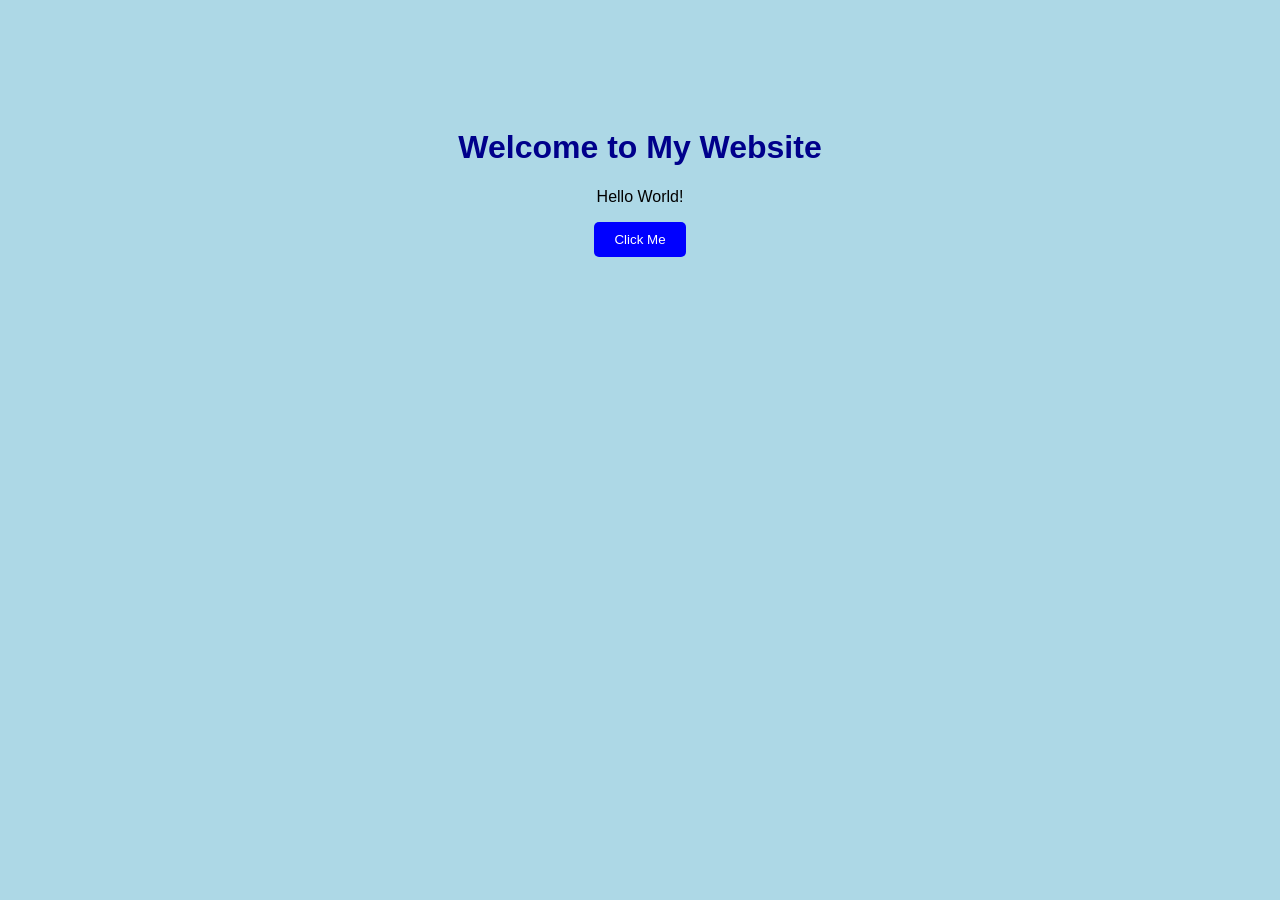
<file: application/index.html>
<!DOCTYPE html>
<html lang="en">
<head>
    <meta charset="UTF-8">
    <meta name="viewport" content="width=device-width, initial-scale=1.0">
    <title>My Website</title>
    <link rel="stylesheet" href="style.css">
</head>
<body>
    <h1>Welcome to My Website</h1>
    <p id="message">Hello World!</p>
    <button onclick="changeText()">Click Me</button>

    <script src="script.js"></script>
</body>
</html>
</file>
<file: application/style.css>
body {
    background-color: lightblue;
    text-align: center;
    font-family: Arial, sans-serif;
    padding-top: 100px;
}

h1 {
    color: darkblue;
}

button {
    background-color: blue;
    color: white;
    padding: 10px 20px;
    border: none;
    border-radius: 5px;
    cursor: pointer;
}
</file>
